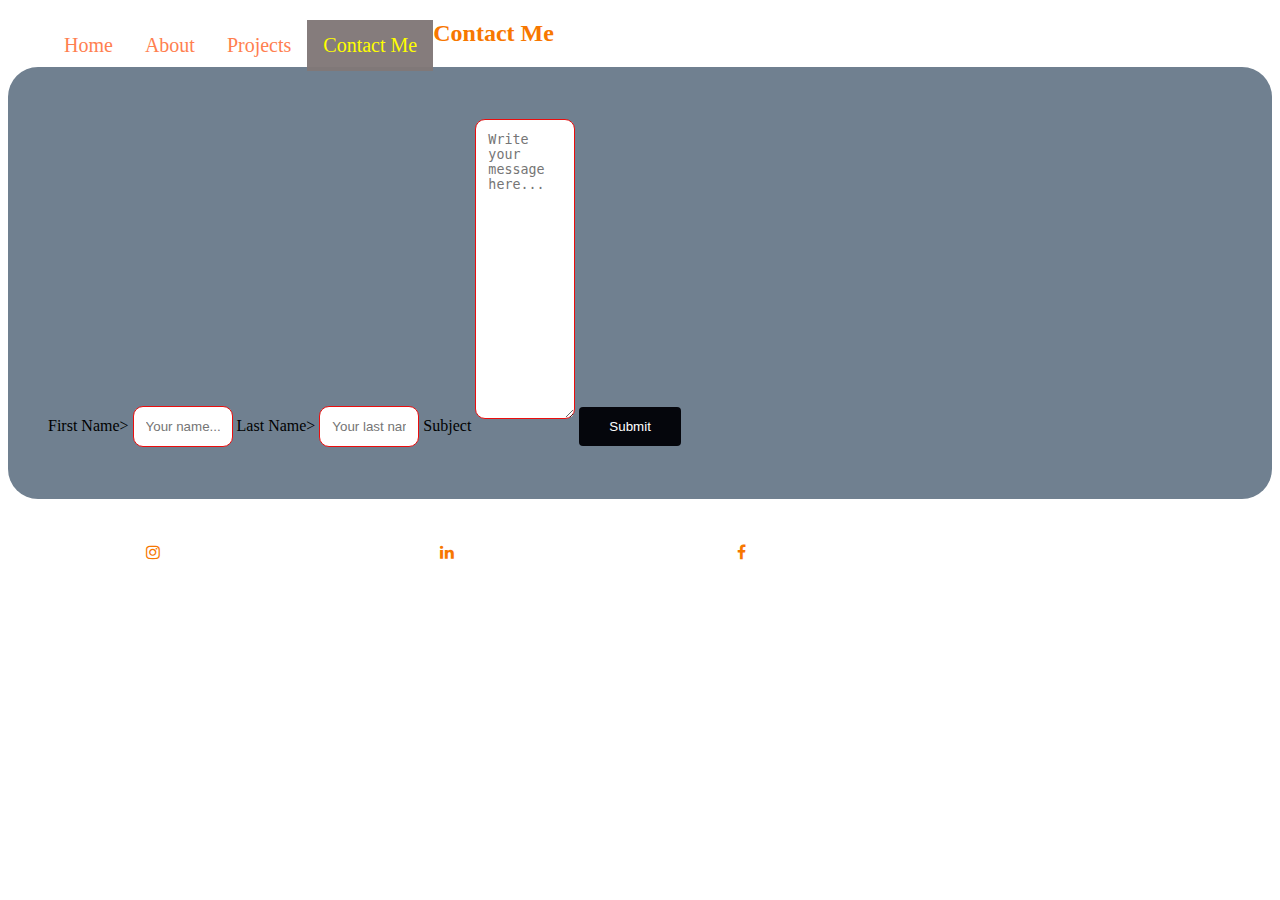
<file: contactme.html>
<!doctype html>
    <html lang="en">
        <head>
            <meta charset="utf-8">

            <title>Kyle Nance</title>
            <meta name="description" content="The portfolio of Kyle Nance">
            <meta name="author" content="sitePoint">

            <link rel="stylesheet" href="assets/portfolio.css">
        </head>
        <!link href="https://cdn.jsdelivr.net/npm/bootstrap@5.0.0-beta2/dist/css/bootstrap.min.css" rel="stylesheet" integrity="sha384-BmbxuPwQa2lc/FVzBcNJ7UAyJxM6wuqIj61tLrc4wSX0szH/Ev+nYRRuWlolflfl" crossorigin="anonymous">
        

        <div class="navbar">
            <ul>
                <a href="index.html">Home</a>
                <a href="about.html">About</a>
                <a href="projects.html">Projects</a>
                <a class="active" href="contactme.html">Contact Me</a>
            </ul>
        </div>
        
        <body>
           <h2 id="Contact Me">Contact Me</h2>
           <div class="container">
               <form action="#">
                   <label for="fname">First Name></label>
                   <input type="text" id="fname" name="firstname" placeholder="Your name...">

                   <label for="lname">Last Name></label>
                   <input type="text" id="lname" name="lastname" placeholder="Your last name...">

                  
                   <label for="subject">Subject</label>
                   <textarea id="subjet" name="subject" placeholder="Write your message here..." style="height:300px"></textarea>
                   <input type="submit" value="Submit">
                   
               </form>
           </div>
            

            
            
        </body>
        
        <footer>
            <link rel="stylesheet" href="https://cdnjs.cloudflare.com/ajax/libs/font-awesome/4.7.0/css/font-awesome.min.css">
            <a href="#" class="fa fa-instagram"></a>
            <a href="#" class="fa fa-linkedin"></a>
            <a href="#" class="fa fa-facebook"></a>
        </footer>

    </html>
</file>
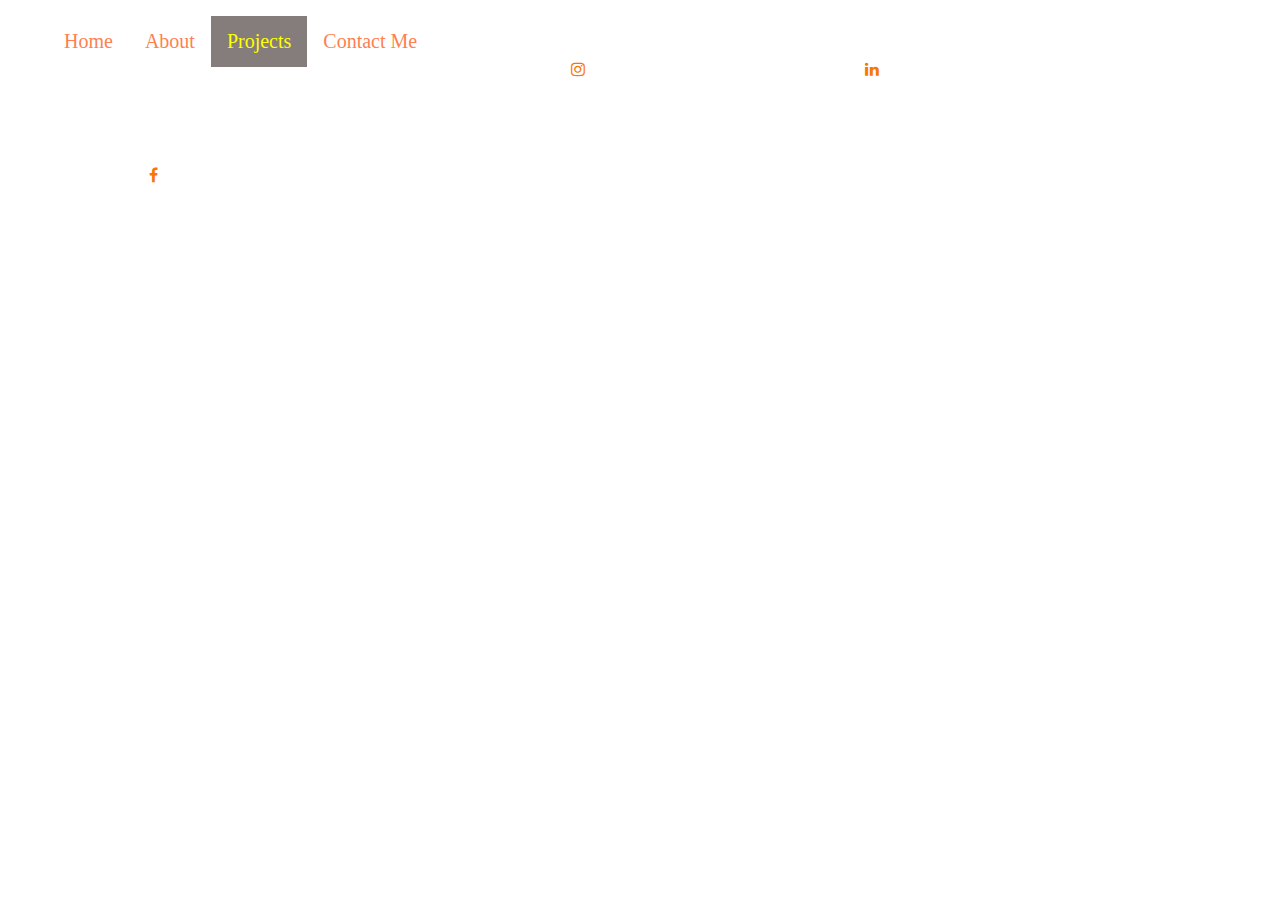
<file: projects.html>
<!doctype html>
    <html lang="en">
        <head>
            <meta charset="utf-8">

            <title>Kyle Nance</title>
            <meta name="description" content="The portfolio of Kyle Nance">
            <meta name="author" content="sitePoint">

            <link rel="stylesheet" href="assets/portfolio.css">
        </head>
        <!link href="https://cdn.jsdelivr.net/npm/bootstrap@5.0.0-beta2/dist/css/bootstrap.min.css" rel="stylesheet" integrity="sha384-BmbxuPwQa2lc/FVzBcNJ7UAyJxM6wuqIj61tLrc4wSX0szH/Ev+nYRRuWlolflfl" crossorigin="anonymous">
        

        <div class="navbar">
            <ul>
                <a href="index.html">Home</a>
                <a href="about.html">About</a>
                <a class="active" href="projects.html">Projects</a>
                <a href="contactme.html">Contact Me</a>
            </ul>
        </div>

        <body>


        </body>
        <footer>
            <link rel="stylesheet" href="https://cdnjs.cloudflare.com/ajax/libs/font-awesome/4.7.0/css/font-awesome.min.css">
            <a href="#" class="fa fa-instagram"></a>
            <a href="#" class="fa fa-linkedin"></a>
            <a href="#" class="fa fa-facebook"></a>
        </footer>

    </html>
</file>
<file: assets/portfolio.css>
html {
  scroll-behavior: smooth;
}

body{
  font-family: "roboto mono";
}
h1,h2{
  color: rgb(247, 119, 0);
}
.background{
  background-image: linear-gradient(gray, black);
  padding: 20px;
}

.projects-section {
  border-color: white;
  padding: 20px;
}
.projects-container {
  background-color: rgb(247, 119, 0);
  border:darkblue;
  position: relative;
  align-content: center;
  padding: 20px;
  margin: 10px;
}

img{
  width: 400px;
  height: 250px;
  /* border: 5px solid;
  border-color: rgb(247, 119, 0);
  position: flex;
  padding: 5px; */
} 

aboutImg{
  width: 300px;
  height: 300px;
}

p{
  width: 500px; 
  padding: 15px; 
  background-color: black;
  color:  rgb(247, 119, 0);
  border: 20px;
  border-color: #555;
  margin: 10px;

}

/*social media icons*/
.fa {
    padding: 45px;
    font-size: 100px;
    width: 200px;
    text-align: center;
    text-decoration: none;
    border-radius: 30%;
    color: rgb(247, 119, 0);
  }

.navbar{
  background-color: black;
  
}


.navbar a{
  float: left;
  color:coral;
  text-align: center;
  padding: 14px 16px;
  text-decoration: none;
  font-size: 20px;
}

.navbar a:hover{
  background-color: rgb(5, 6, 12);
  color: rgb(157, 157, 161);
}

.navbar a.active{
  background-color: rgba(129, 119, 119, 0.966);
  color: yellow;
}

.contactI{
  color: rgb(247, 119, 0);
}
/*contact me page */
input[type=text], select, textarea {
  width: 100px;
  padding: 12px;
  border: 1px solid rgb(235, 13, 13);
  border-radius: 10px;
  box-sizing: border-box;
  margin-top: 12px;
  margin-bottom: 12px;
  resize: vertical; 
}

input[type=submit] {
  background-color:rgb(5, 6, 12);
  color: white;
  padding: 12px 30px;
  border: none;
  border-radius: 4px;
  cursor: pointer;
}

input[type=submit]:hover {
  background-color: rgb(243, 221, 23);
}

.container {
  border-radius: 30px;
  background-color: slategrey;
  padding: 40px;
}

@media screen and (max-width: 1000px) {
  .left, .main, .right{
    width: 100%;
    height: 100%;
  }
}
</file>
